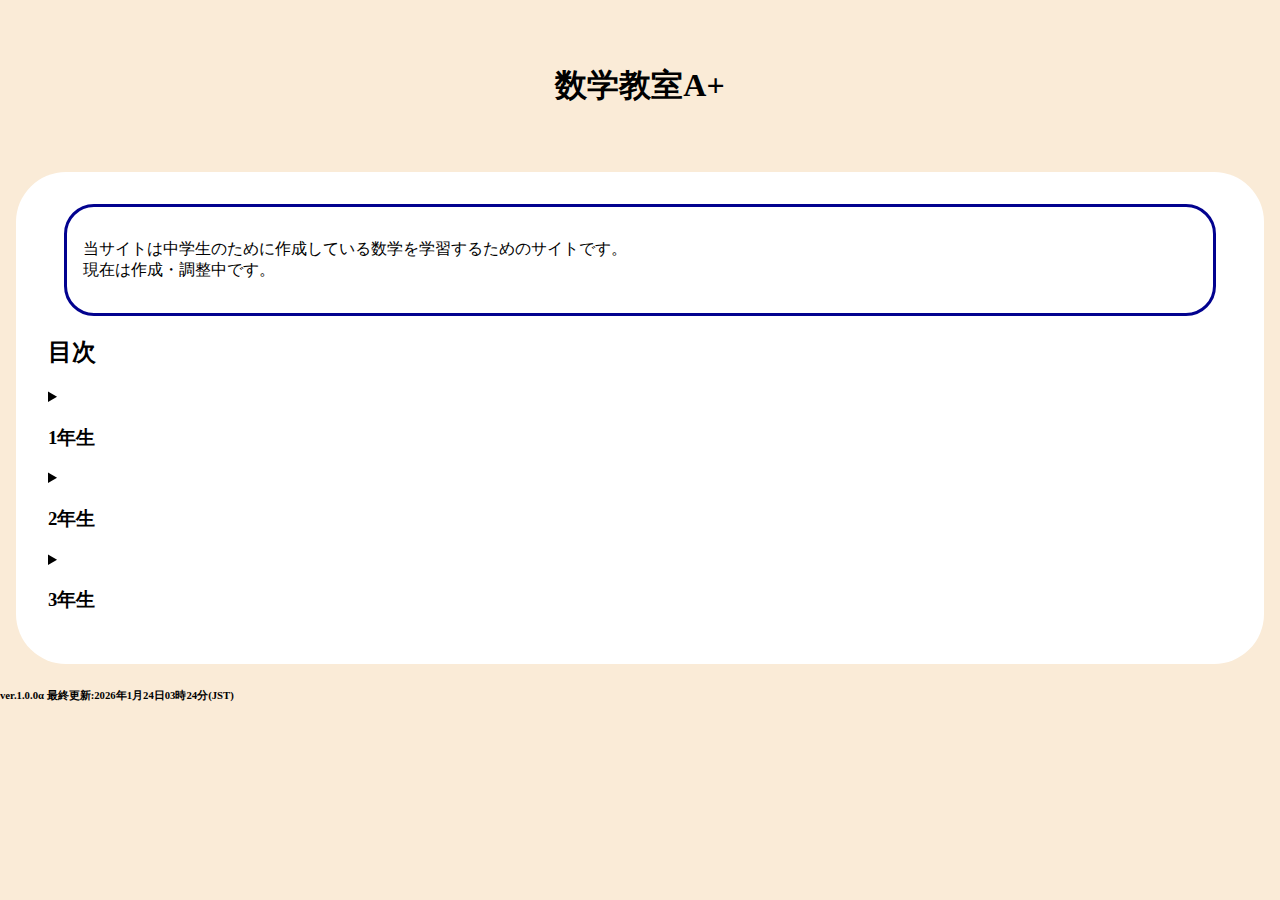
<file: index.html>
<!DOCTYPE html>
<html lang="jp">
<head>
  <meta charset="UTF-8">
  <meta name="viewport" content="width=device-width, initial-scale=1.0">
  <title>Math class A+</title>
  <link rel="stylesheet" href="css/all.css">
  <link rel="icon" href="IMG/A+.png">
  <style>
    .toptext {
      font-size: 100%;
    }

    .maintitle {
      margin: 4rem;
    }

    .box {
      border: 3px,solid,rgb(2, 2, 143);
      padding: 1rem;
      margin-left: 1rem;
      margin-right: 1rem;
      border-radius: 30px;
    }
  </style>
</head>
<body>
  <div class="maintitle"><center><h1>数学教室A+</h1></center></div>
<div class="mainbox">
  <div class="box">
    <p class="toptext">当サイトは中学生のために作成している数学を学習するためのサイトです。
      <br>現在は作成・調整中です。
    </p>
  </div>
  <h2>目次</h2>
  <details><summary class="select"><h3 class="list">1年生</h3></summary>
      <li><p><a class="nlink" href="1/No.1.html">素数・素因数分解</a></p></li>
      <div class="mente">
        <li><p><a href="">正負の数</a></p></li>
        <li><p><a href="">文字式</a></p></li>
        <li><p><a href="">方程式</a></p></li>
        <li><p><a href="">比例・反比例</a></p></li>
      </div>
  </details>

  <details><summary class="select"><h3 class="list">2年生</h3></summary>
      <li><p>作成中</p></li>
      <div class="mente">
      </div>
  </details>

  <details><summary class="select"><h3 class="list">3年生</h3></summary>
      <li><p>作成中</p></li>
      <div class="mente">
      </div>
  </details>
</div>
  <h6>ver.1.0.0α 最終更新:2026年1月24日03時24分(JST)</h6>
  </div>
</body>
</html>
</file>
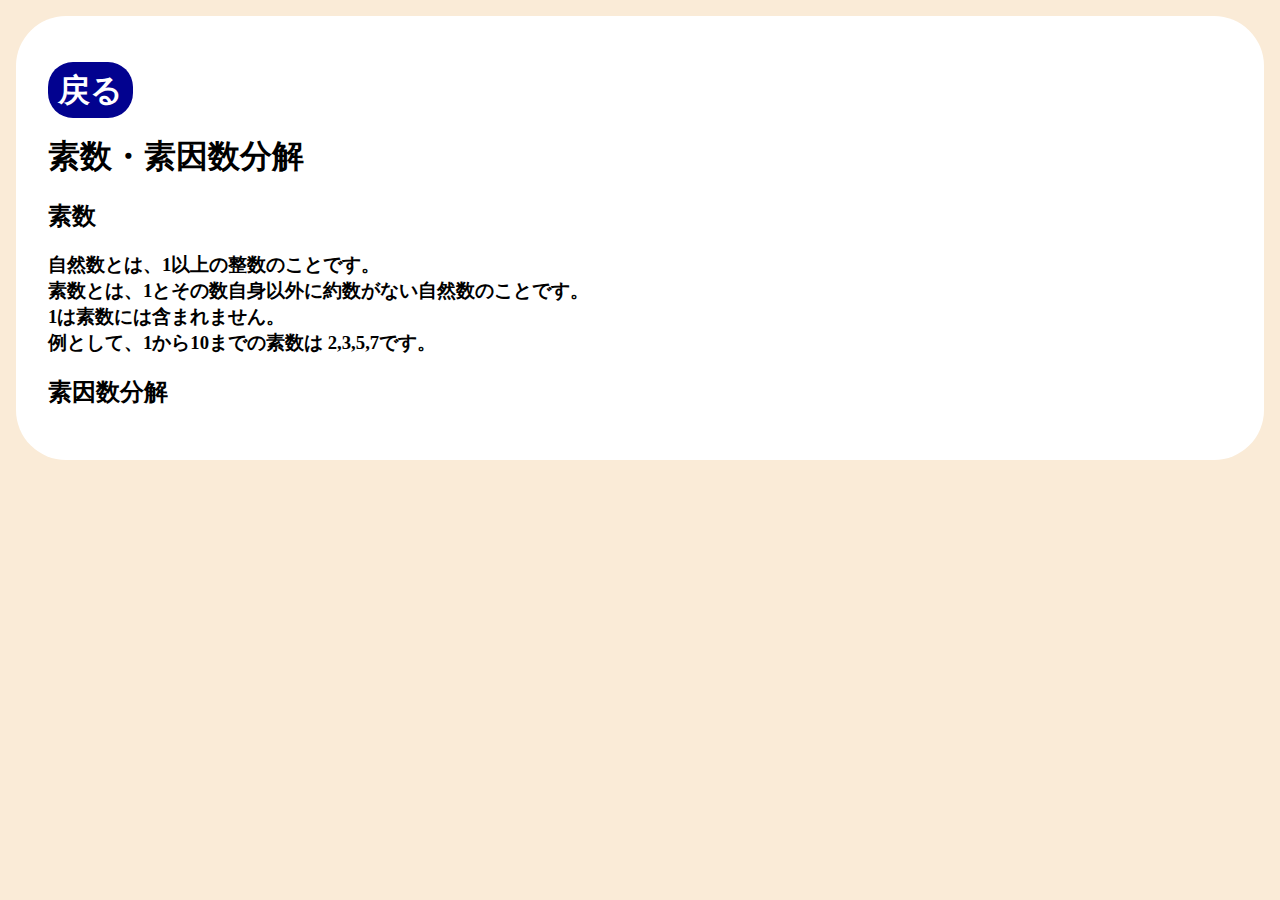
<file: 1/No.1.html>
<!DOCTYPE html>
<html lang="jp">
<head>
    <meta charset="UTF-8">
    <meta name="viewport" content="width=device-width, initial-scale=1.0">
    <title>Math class A+ 素数・素因数分解</title>
    <link rel="stylesheet" href="../css/all.css">
    <link rel="icon" href="../IMG/A+.png">
</head>
<body>
<div class="mainbox">
    <h1><a class="backpage" href="../index">戻る</a></h1>
    <h1>素数・素因数分解</h1>
    <h2>素数</h2>
    <h3>自然数とは、1以上の整数のことです。
        <br>素数とは、1とその数自身以外に約数がない自然数のことです。
        <br>1は素数には含まれません。
        <br>例として、1から10までの素数は 2,3,5,7です。
    </h3>
    <h2>素因数分解</h2>
</div>
</body>
</html>
</file>
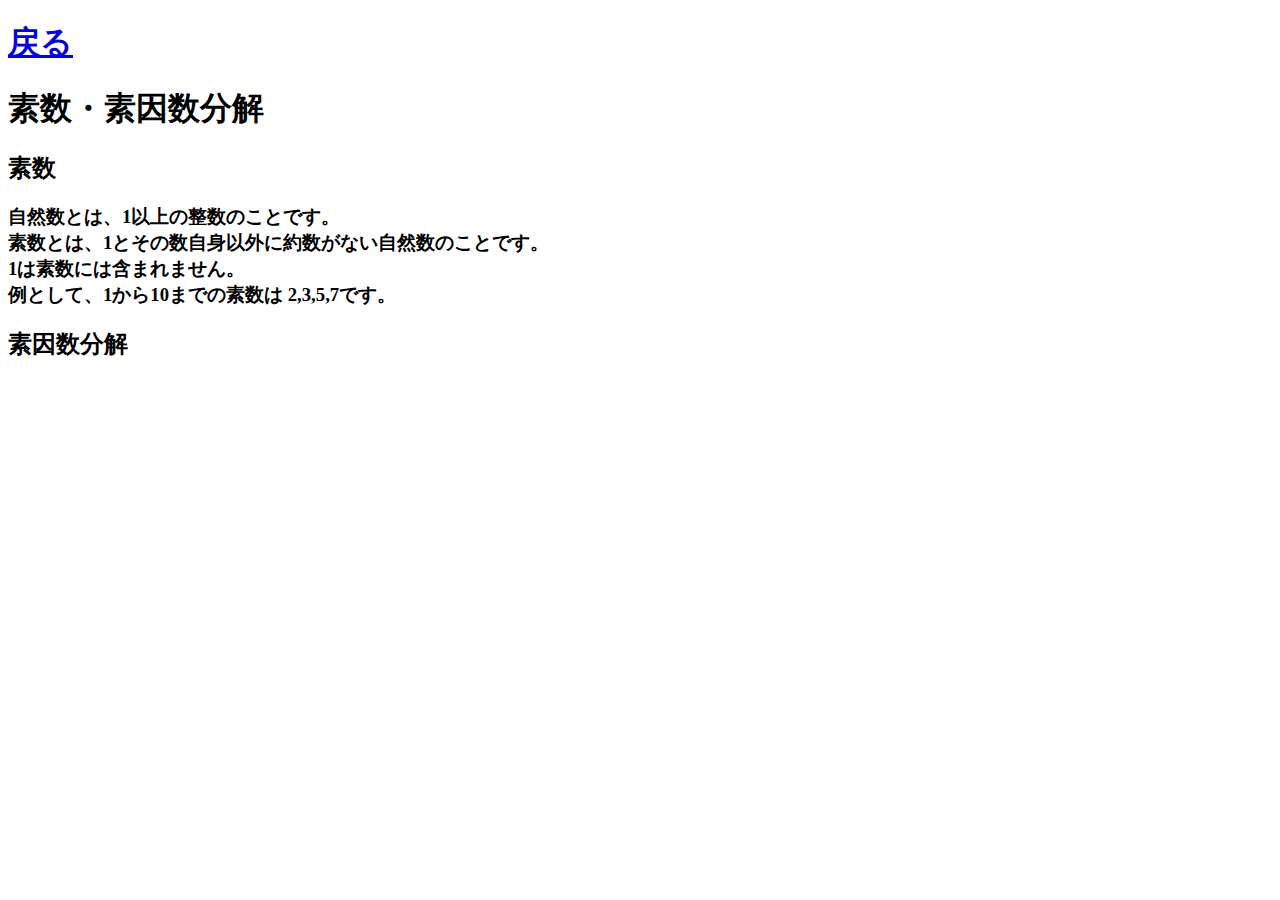
<file: 1/prime-number.html>
<!DOCTYPE html>
<html lang="jp">
<head>
    <meta charset="UTF-8">
    <meta name="viewport" content="width=device-width, initial-scale=1.0">
    <title>Math class A+</title>
    <style>
        .border { table-layout: fixed;
                 width: 100%; }
    </style>
</head>
<body>
    <h1><a href="../index.html">戻る</a></h1>
    <h1>素数・素因数分解</h1>
    <h2>素数</h2>
    <h3>自然数とは、1以上の整数のことです。
        <br>素数とは、1とその数自身以外に約数がない自然数のことです。
        <br>1は素数には含まれません。
        <br>例として、1から10までの素数は 2,3,5,7です。
    </h3>
    <h2>素因数分解</h2>
</body>
</html>
</file>
<file: css/all.css>
body {
    margin: 0;
    background-color: antiquewhite;
}

.mente {
    display: none;
}

.mainbox{
    margin: 1rem;
    padding: 2rem;
    background-color: white;
    border-radius: 50px;
}

.backpage{
    padding: 10px;
    border-radius: 25px;
    color: white;
    background-color: rgb(2, 2, 143);
    text-decoration: none;
}

.backpage:hover{
    padding: 10px;
    border-radius: 25px;
    color: black;
    background-color: rgb(255, 0, 0);
    text-decoration: none;
}

a{
      color: blue;
      text-decoration: none;
    }
    a:hover{
      color: red;
      text-decoration: underline;
    }

p{
    font-size: 200%;
}
</file>
